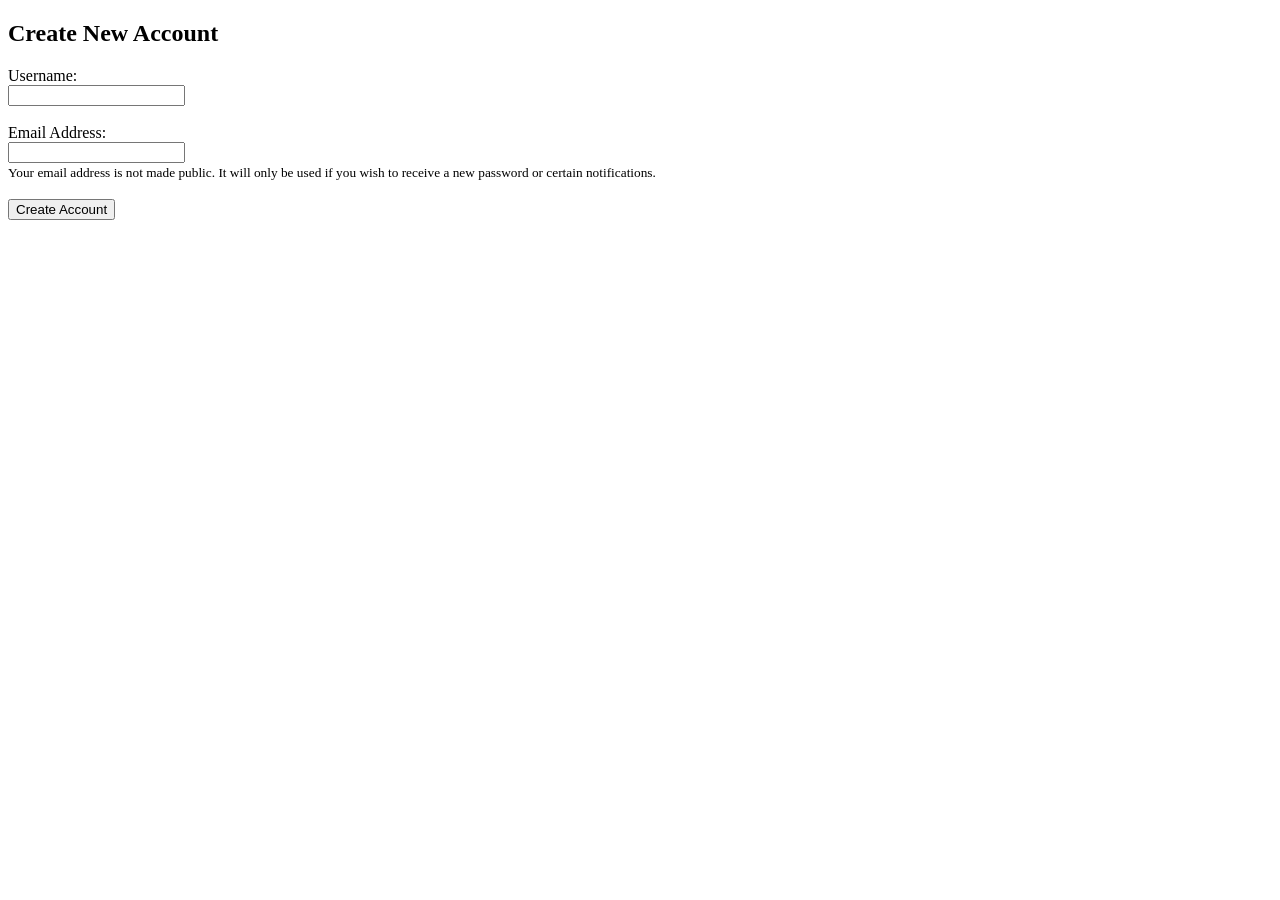
<file: src/main/resources/templates/register.html>
<!DOCTYPE html>
<html xmlns:th="http://www.thymeleaf.org">
<head>
    <title>Create Account</title>
</head>
<body>
    <h2>Create New Account</h2>

    <!-- success message -->
    <div th:if="${successMessage}" style="color: green;">
        <p th:text="${successMessage}"></p>
    </div>

    <!-- error message -->
    <div th:if="${errorMessage}" style="color: red;">
        <p th:text="${errorMessage}"></p>
    </div>

    <form action="/register" method="post">
        <input type="hidden" th:name="${_csrf.parameterName}" th:value="${_csrf.token}"/>

        <label>Username:</label><br/>
        <input type="text" name="username" required /><br/><br/>

        <label>Email Address:</label><br/>
        <input type="email" name="email" required /><br/>
        <small>
            Your email address is not made public. It will only be used
            if you wish to receive a new password or certain notifications.
        </small><br/><br/>

        <button type="submit">Create Account</button>
    </form>
</body>
</html>
</file>
